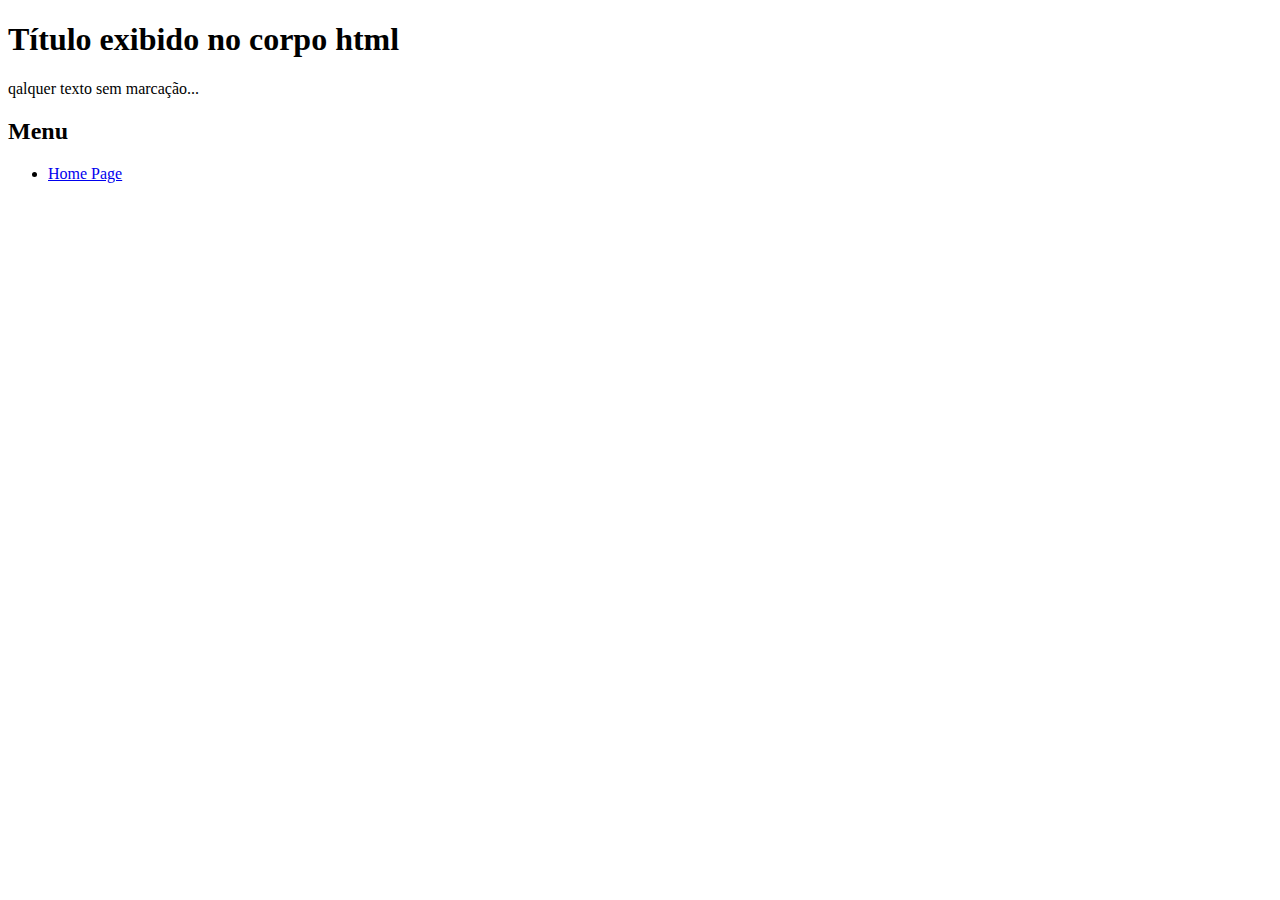
<file: 01-introducao.html>
<!DOCTYPE html>
<html lang="pt_BR">
	<head>
		<title>Título da página exibido no navegador</title>
	</head>
	<body>
		<h1>Título exibido no corpo html</h1>
		<p>qalquer texto sem marcação...</p>
		<h2>Menu</h2>
		<nav>
			<ul>
				<li><a href="index.html">Home Page</a></li>
			</ul>
		</nav>
	</body>
</html>
</file>
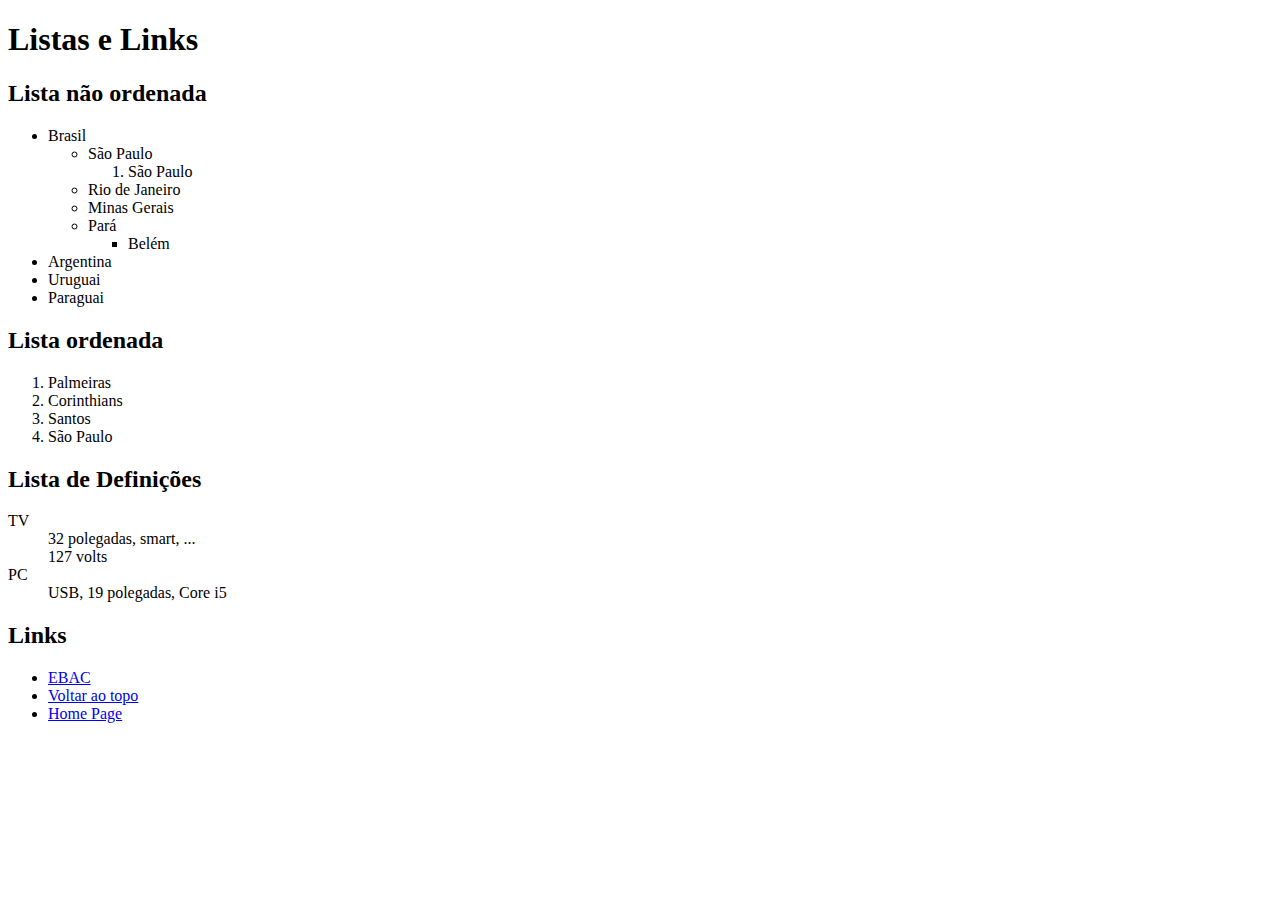
<file: 02-listas-e-links.html>
<!DOCTYPE html>
<html lang="pt-br">
	<head>
		<title>HTML - Listas e Links</title>
		<meta charset="UTF-8">
	</head>
	<body>
		<h1>Listas e Links</h1>

		<h2 id="lista-nao-ordenada">Lista não ordenada</h2>
		<ul>
			<li>
				Brasil
				<ul>
					<li>São Paulo
						<ol>
							<li>São Paulo</li>
						</ol>
					</li>
					<li>Rio de Janeiro</li>
					<li>Minas Gerais</li>
					<li>Pará
						<ul>
							<li>Belém</li>
						</ul>
					</li>
				</ul>
			</li>
			<li>Argentina</li>
			<li>Uruguai</li>
			<li>Paraguai</li>
		</ul>

		<h2>Lista ordenada</h2>

		<ol>
			<li>Palmeiras</li>
			<li>Corinthians</li>
			<li>Santos</li>
			<li>São Paulo</li>
		</ol>
		
		<h2>Lista de Definições</h2>

		<dl>
			<dt>TV</dt>
				<dd>32 polegadas, smart, ...</dd>
				<dd>127 volts</dd>
			<dt>PC</dt>
				<dd>USB, 19 polegadas, Core i5</dd>
		</dl>

		<h2>Links</h2>

		<nav>
			<ul>
				<li><a href="https://ebaconline.com.br">EBAC</a></li>
				<li><a href="#top">Voltar ao topo</a></li>
				<li><a href="index.html">Home Page</a></li>
			</ul>
		</nav>
	</body>
</html>
</file>
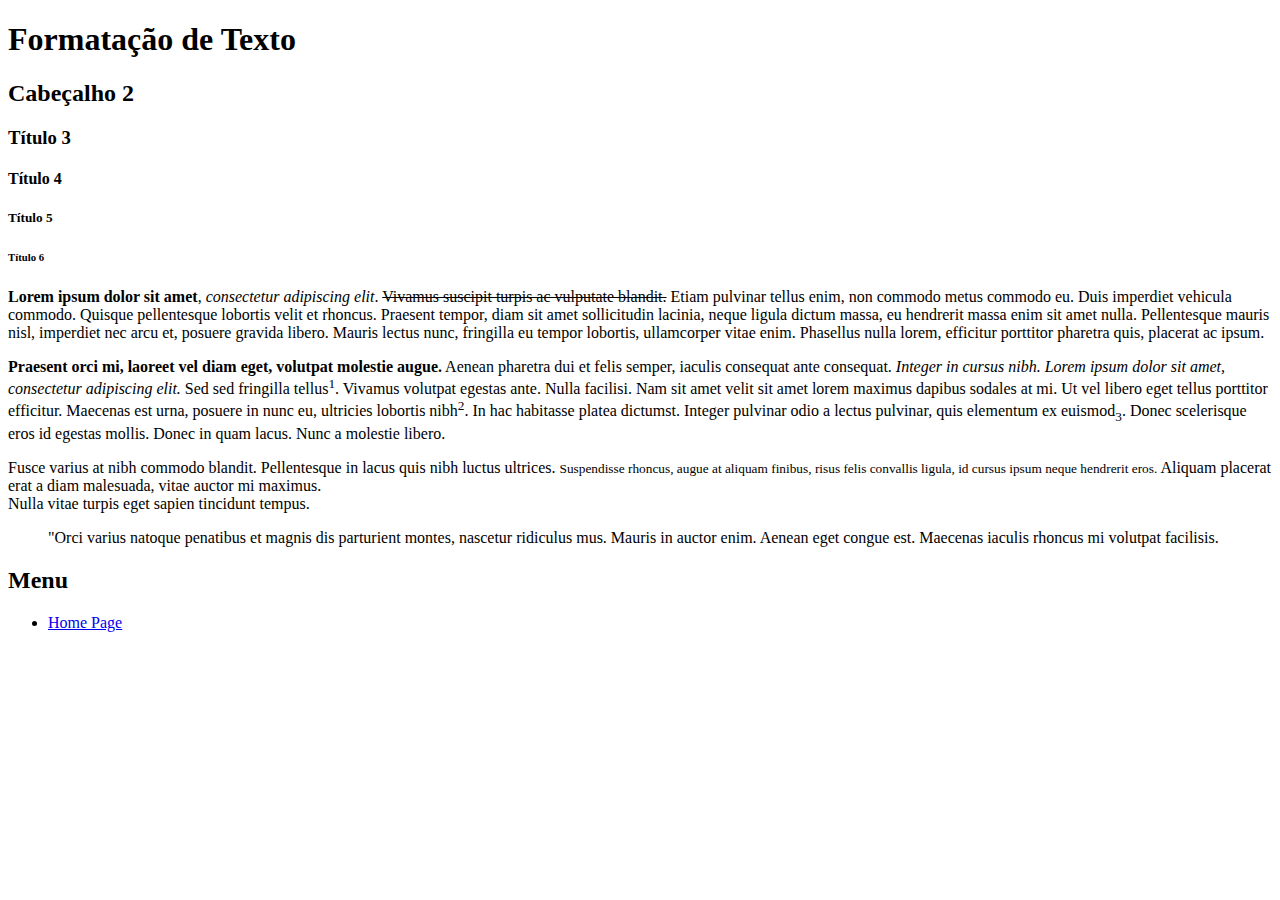
<file: 03-formatacao-de-texto.html>
<!DOCTYPE html>
<html lang="pt-br">
	<head>
		<title>HTML - Formatação de Texto</title>
		<meta charset="UTF-8">
	</head>
	<body>
		<h1>Formatação de Texto</h1>
		<h2>Cabeçalho 2</h2>
		<h3>Título 3</h3>
		<h4>Título 4</h4>
		<h5>Título 5</h5>
		<h6>Título 6</h6>

		<p> <b>Lorem ipsum dolor sit amet</b>, <i>consectetur adipiscing elit</i>. <del>Vivamus suscipit turpis ac vulputate blandit.</del> Etiam pulvinar tellus enim, non commodo metus commodo eu. Duis imperdiet vehicula commodo. Quisque pellentesque lobortis velit et rhoncus. Praesent tempor, diam sit amet sollicitudin lacinia, neque ligula dictum massa, eu hendrerit massa enim sit amet nulla. Pellentesque mauris nisl, imperdiet nec arcu et, posuere gravida libero. Mauris lectus nunc, fringilla eu tempor lobortis, ullamcorper vitae enim. Phasellus nulla lorem, efficitur porttitor pharetra quis, placerat ac ipsum.
		</p>

		<p> <strong>Praesent orci mi, laoreet vel diam eget, volutpat molestie augue.</strong> Aenean pharetra dui et felis semper, iaculis consequat ante consequat. <em>Integer in cursus nibh. Lorem ipsum dolor sit amet, consectetur adipiscing elit.</em> Sed sed fringilla tellus<sup>1</sup>. Vivamus volutpat egestas ante. Nulla facilisi. Nam sit amet velit sit amet lorem maximus dapibus sodales at mi. Ut vel libero eget tellus porttitor efficitur. Maecenas est urna, posuere in nunc eu, ultricies lobortis nibh<sup>2</sup>. In hac habitasse platea dictumst. Integer pulvinar odio a lectus pulvinar, quis elementum ex euismod<sub>3</sub>. Donec scelerisque eros id egestas mollis. Donec in quam lacus. Nunc a molestie libero.
		</p>

		<p>Fusce varius at nibh commodo blandit. Pellentesque in lacus quis nibh luctus ultrices. <small>Suspendisse rhoncus, augue at aliquam finibus, risus felis convallis ligula, id cursus ipsum neque hendrerit eros.</small> Aliquam placerat erat a diam malesuada, vitae auctor mi maximus. <br> Nulla vitae turpis eget sapien tincidunt tempus.</p>
		<blockquote>"Orci varius natoque penatibus et magnis dis parturient montes, nascetur ridiculus mus. Mauris in auctor enim. Aenean eget congue est. Maecenas iaculis rhoncus mi volutpat facilisis.</blockquote>
		<h2>Menu</h2>
		<nav>
			<ul>
				<li><a href="index.html">Home Page</a></li>
			</ul>
		</nav>
	</body>
</html>
</file>
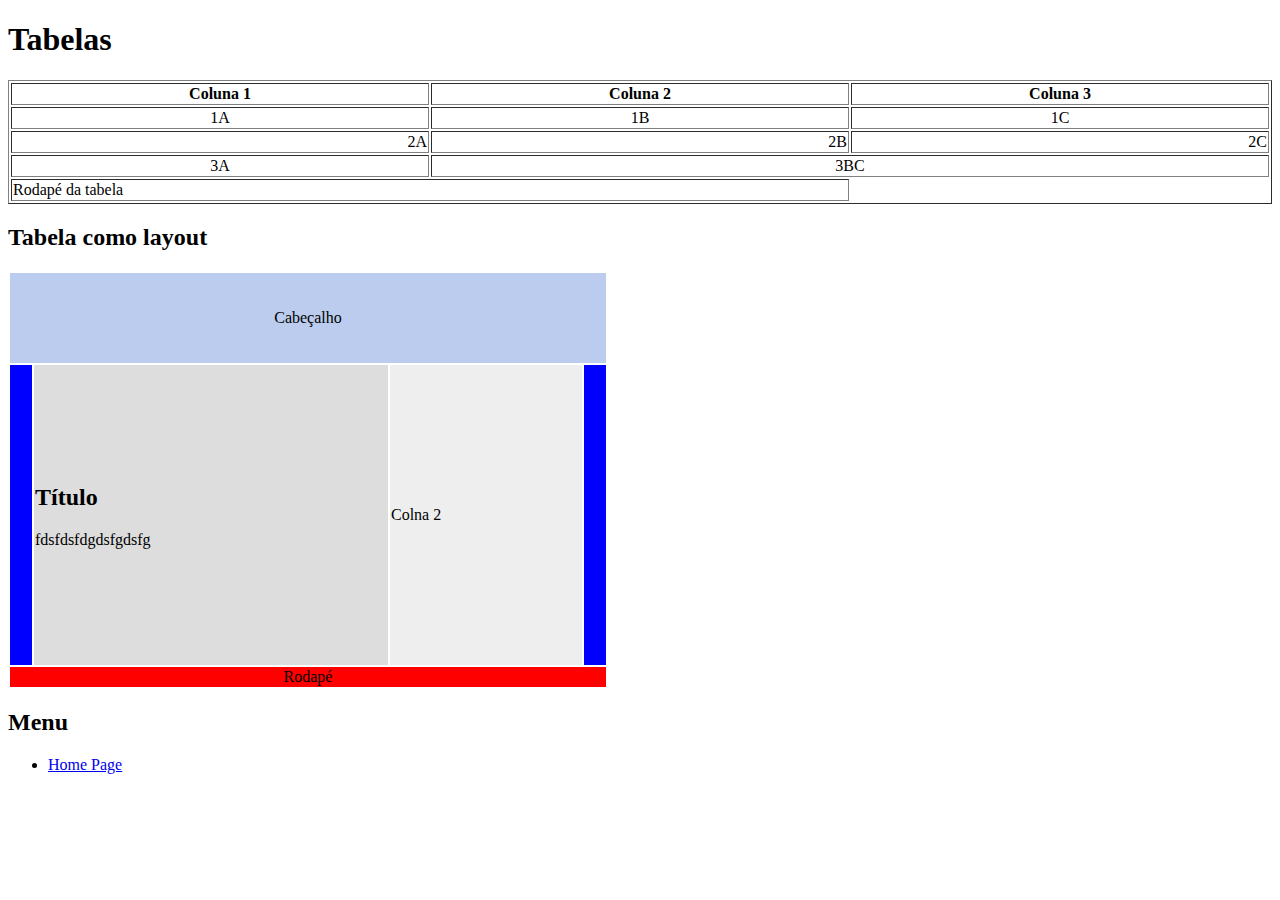
<file: 04-tabelas.html>
<!DOCTYPE html>
<html lang="pt-br">
	<head>
		<title>HTML - Tabelas</title>
		<meta charset="UTF-8">
	</head>
	<body>
		
		<h1>Tabelas</h1>

		<table border="1" width="100%">
			<thead>
				<tr>
					<th>Coluna 1</th>
					<th>Coluna 2</th>
					<th>Coluna 3</th>
				</tr>
			</thead>
			<tbody align="center">
				<tr>
					<td>1A</td>
					<td>1B</td>
					<td>1C</td>
				</tr>
				<tr align="right">
					<td>2A</td>
					<td>2B</td>
					<td>2C</td>
				</tr>
				<tr>
					<td>3A</td>
					<td colspan="2">3BC</td>
				</tr>
			</tbody>
			<tfoot>
				<tr>
					<td colspan="2">Rodapé da tabela</td>
				</tr>
			</tfoot>
		</table>

		<h2>Tabela como layout</h2>

		<table width="600">
			<tr height="90">
				<td colspan="4" bgcolor="#BBCCEE" align="center">Cabeçalho</td>
			</tr>
			<tr height="300">
				<td width="20" bgcolor="#0000FF"></td>
				<td width="60%" bgcolor="#DDDDDD">
					<h2>Título</h2>
					<p>fdsfdsfdgdsfgdsfg</p>
				</td>
				<td bgcolor="#EEEEEE">Colna 2</td>
				<td width="20" bgcolor="#0000FF"></td>
			</tr>
			<tr>
				<td bgcolor="#FF0000" colspan="4" align="center">Rodapé</td>
			</tr>
		</table>
		<h2>Menu</h2>
		<nav>
			<ul>
				<li><a href="index.html">Home Page</a></li>
			</ul>
		</nav>
	</body>
</html>
</file>
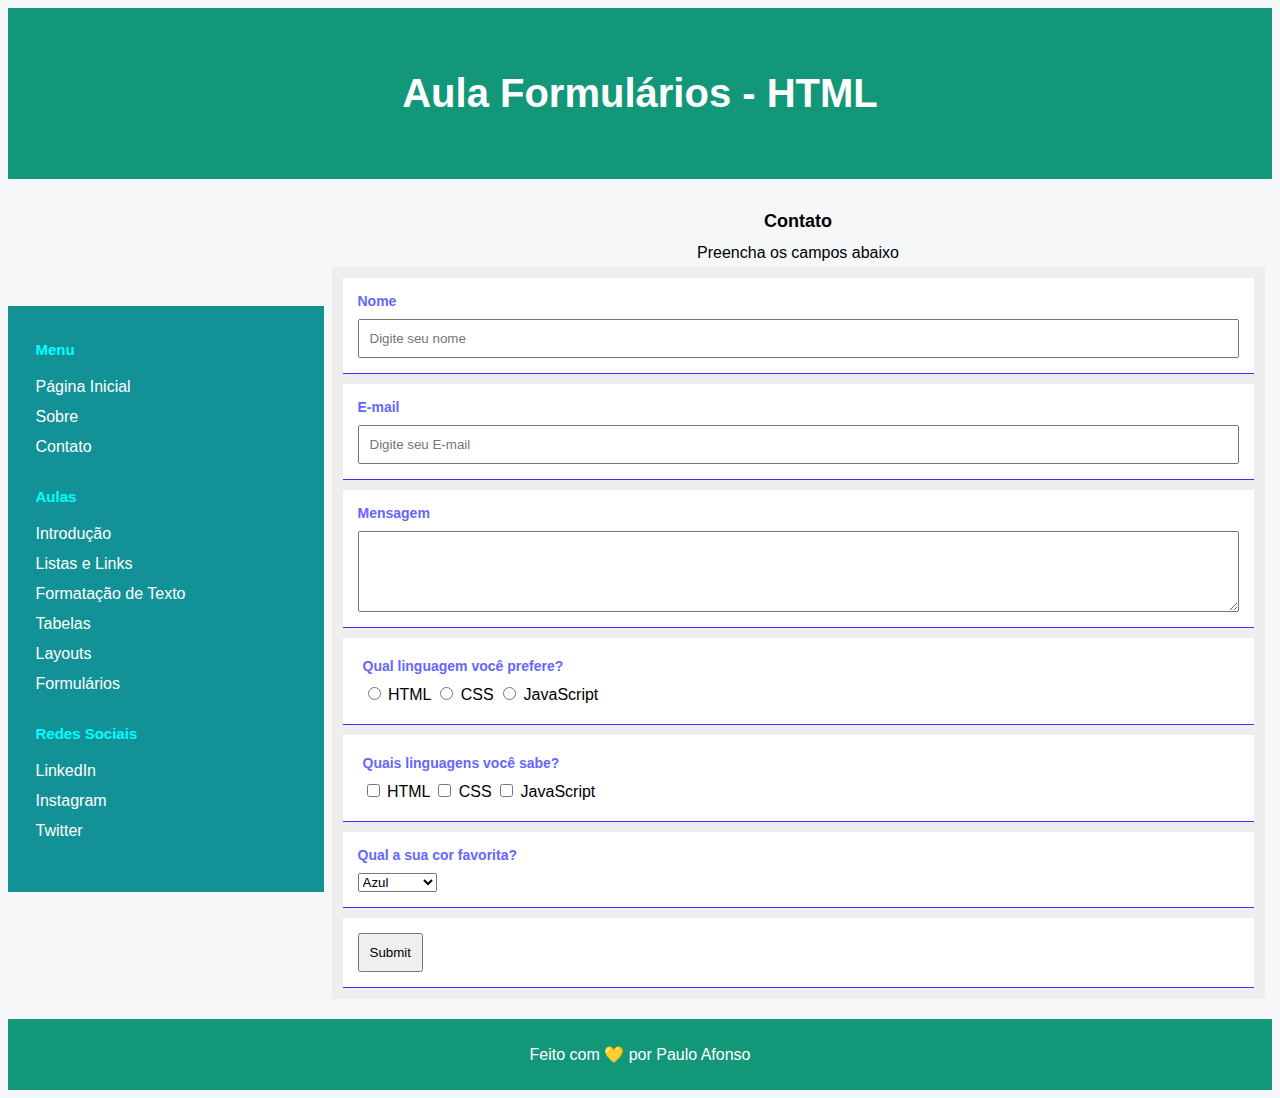
<file: 06-formularios.html>
<!DOCTYPE html>
<html lang="pt-br">
	<head>
		<title>Aula - Formulários - HTML</title>
		<meta charset="UTF-8">
		<meta name="viewport" content="width=device-width, initial-scale=1">
		<link rel="stylesheet" type="text/css" href="./css/style.css">
	</head>
	<body>

		<header>
			
			<h2>Aula Formulários - HTML</h2>

		</header>

		<section>
			<div class="container">
				<div class="row">
					<aside class="nav-aulas col-md-3">
			
						<nav>
							<h3>Menu</h3>
							<ul>
								<li><a href="index.html">Página Inicial</a></li>
								<li><a href="index.html">Sobre</a></li>
								<li><a href="06-formularios.html">Contato</a></li>
							</ul>
							<h3>Aulas</h3>
							<ul>
								<li><a href="01-introducao.html">Introdução</a></li>
								<li><a href="02-listas-e-links.html">Listas e Links</a></li>
								<li><a href="03-formatacao-de-texto.html">Formatação de Texto</a></li>
								<li><a href="04-tabelas.html">Tabelas</a></li>
								<li><a href="05-layouts.html">Layouts</a></li>
								<li><a href="06-formularios.html">Formulários</a></li>
							</ul>
							<h3>Redes Sociais</h3>
							<ul>
								<li><a href="https://www.linkedin.com/in/paullo-afonso/" target="_blank">LinkedIn</a></li>
								<li><a href="https://www.instagram.com/pauloafonso.dev/" target="_blank">Instagram</a></li>
								<li><a href="https://www.twitter.com/pauloafonso_dev" target="_blank">Twitter</a></li>
							</ul>
						</nav>
					</aside>

					<div class="contact-form col-md-9">
						<div class="row">
							<article>
								<h1>Contato</h1>
								<p>Preencha os campos abaixo</p>
								<form method="post">
									<div> 
										<label for="nome">Nome</label>
										<input type="text" name="nome" id="nome" placeholder="Digite seu nome">
									</div>

									<div>
										<label for="email">E-mail</label>
										<input type="email" name="email" id="email" placeholder="Digite seu E-mail">
									</div>
									<div>
										<label for="mensagem">Mensagem</label>
										<textarea name="mensagem" id="mensagem" rows="5"></textarea>
									</div>
									<div>
										<p>
											<label>Qual linguagem você prefere?</label>
											<input type="radio" name="linguagens" value="html"> HTML
											<input type="radio" name="linguagens" value="css"> CSS
											<input type="radio" name="linguagens" value="javascript"> JavaScript
										</p>
									</div>
									<div>
										<p>
											<label>Quais linguagens você sabe?</label>
											<input type="checkbox" name="linguagens" value="html"> HTML
											<input type="checkbox" name="linguagens" value="css"> CSS
											<input type="checkbox" name="linguagens" value="javascript"> JavaScript
										</p>
									</div>
									<div>
										<label>Qual a sua cor favorita?</label>
										<select>
											<option value="Azul" selected>Azul</option>
											<option value="Verde">Verde</option>
											<option value="Vermelho">Vermelho</option>
										</select>
									</div>
									<div>
										<input type="submit">
									</div>
								</form>
							</article>
						</div>
					</div>
				</div>
			</div>

		</section>

		<footer>
			<p>Feito com 💛 por Paulo Afonso</p>
		</footer>
		
	</body>
</html>
</file>
<file: css/style.css>
/* arquivo CSS com estilos dos elementos de todas as páginas */

* {
    box-sizing: border-box;
  }

  html {
    margin: 0;
    padding: 0;
    font-family: serif;
    font-size: 62.5%; /* equivalente a 10px */
  }

  body {
    font-family: Arial, Helvetica, sans-serif;
    background: #f5f7f9;
  }

  h1, h2, p, li {
    font-family: Arial, Helvetica, sans-serif;
    /*color: #454545;*/
  }
  
  a {
    color: #fff;
    text-decoration: none;
  }

  ul {
    font-size: 20px;
  }

  ul li {
    font-size: .8em; /* equivalente a 16px */
    height: 3rem; /* equivalente a 30px */
  }

  p {
    font-size: 1.6rem; /* equivalente a 16px */
  }

  h1 {
    font-size: 1.8rem;
  }

  h2 {
    font-size: 4rem; 
  }

  h3 {
    font-size: 1.5rem;
  }

  .topo {
    background: #fff;
    position: fixed;
    bottom: 20px;
    right: 20px;
    height: 50px;
    width: 50px;
    border-radius: 50%;
    display: flex;
    align-items: center;
    justify-content: center;
}

  /* Style the header */
  header {
    background-color: #129778;
    padding: 30px;
    text-align: center;
    font-size: 35px;
    color: white;
  }

  /* Create two columns/boxes that floats next to each other */
  nav {
  padding: 20px;
  }
  .nav-aulas {
  background: #129197;
  }

  /* Style the list inside the menu */
  nav ul {
    list-style-type: none;
    padding: 0;
  }
  nav h3 {
  color: cyan;
  }
  nav ul a:hover {
  color: chartreuse;
  }
  article {
  padding: 20px;
  text-align: center;
  }
  article h2 {
  margin: 5px;
  }
  article p {
  margin: 5px;
  }
  .navegacao a {
    display: block;
    margin-bottom: .5rem;
  }
  .navegacao li {
    border-bottom: 1px solid #ccc;
    padding: 1rem;
  }
  
  /* estilo do formulário */
  form {
    background: #eee;
    padding: 0.1rem;
  }

   form div {
    background: #fff;
    border: 0;
    border-bottom: 1px solid #33f;
    margin: 1rem;
    padding: 1.5rem;
    text-align: left;
  }
  label {
    margin-bottom: 1rem;
    font-size: 1.4rem;
    font-family: sans-serif;
    font-weight: bold;
    color: #66f;
    text-align: left;
  }

  input {
    padding: 1rem;
  }

  [type="text"], [type="email"], textarea, label {
    width: 100%;
    display: block;
  }

  /* Clear floats after the columns */
  section::after {
    background: #ccc;
    content: "";
    display: table;
    clear: both;
  }

  /* Style the footer */
  footer {
    background-color: #129778;
    padding: 10px;
    text-align: center;
    color: #fff;
  }

  .row {
  --bs-gutter-x: 1.5rem;
  --bs-gutter-y: 0;
  display: flex;
  flex-wrap: wrap;
  margin-top: calc(-1 * var(--bs-gutter-y));
  margin-right: calc(-.5 * var(--bs-gutter-x));
  margin-left: calc(-.5 * var(--bs-gutter-x));
  align-items: center;
  }

  .row > * {
  flex-shrink: 0;
  width: 100%;
  max-width: 100%;
  padding-right: calc(var(--bs-gutter-x) * .5);
  padding-left: calc(var(--bs-gutter-x) * .5);
  margin-top: var(--bs-gutter-y);
  }
  .container {
  width: 100%;
  padding-right: var(--bs-gutter-x,.75rem);
  padding-left: var(--bs-gutter-x,.75rem);
  margin-right: auto;
  margin-left: auto;
  }

  /* Responsive layout - makes the two columns/boxes stack on top of each other instead of next to each other, on small screens */
  @media (max-width: 600px) {
      nav, article {
      width: 100%;
      height: auto;
      }
  }
  @media (min-width: 768px) {
      .col-md-6 {
      flex: 0 0 auto;
      width: 50%;
      }
      .col-md-9 {
      flex: 0 0 auto;
      width: 75%;
      }
      .col-md-3 {
      flex: 0 0 auto;
      width: 25%;
      }
  }
  @media (min-width: 1200px) {
      .container {
      max-width: 100%;
      }
  }
</file>
